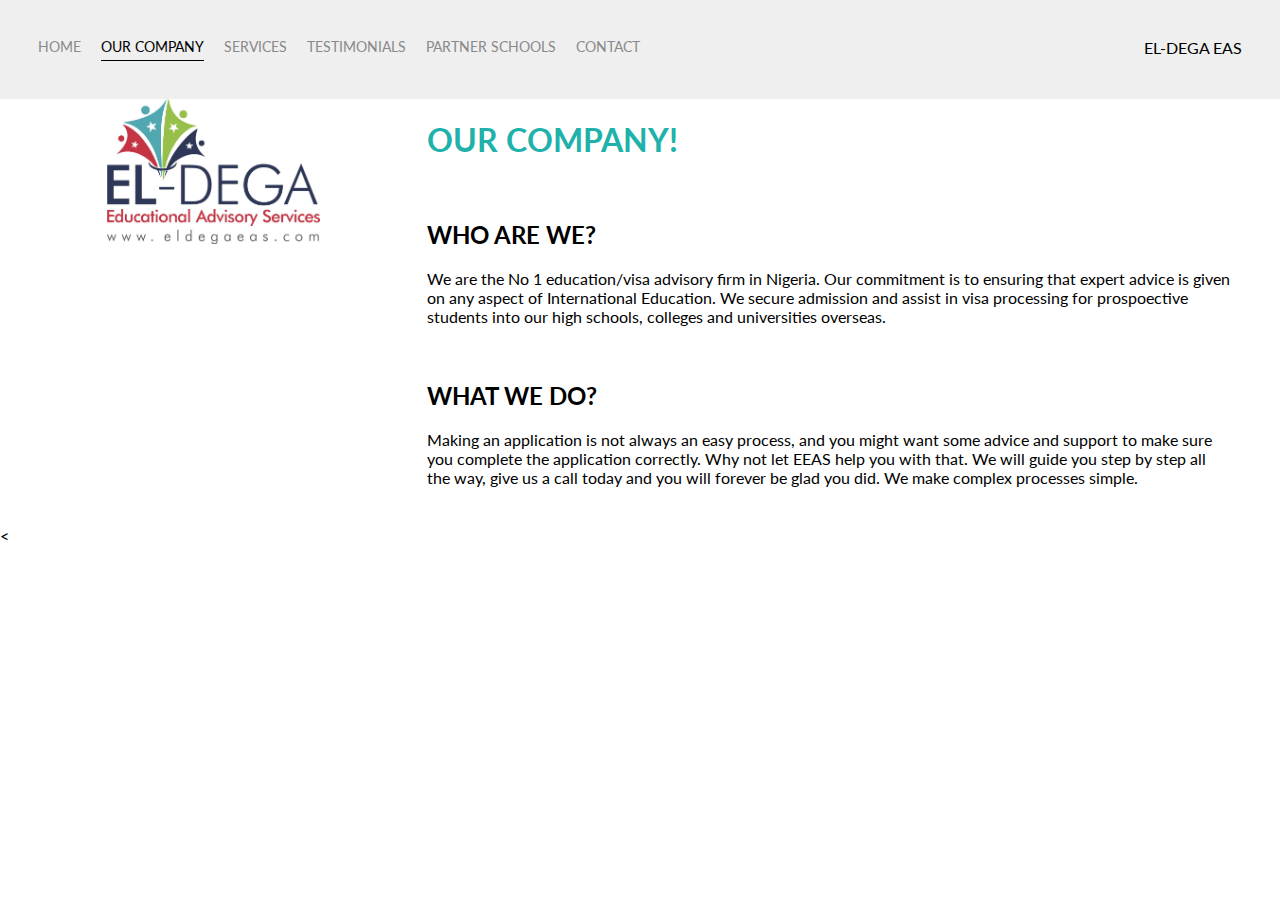
<file: about.html>
<!DOCTYPE html>
<html>
<head>
  <title>Our Company</title>
    <link href="https://fonts.googleapis.com/css?family=Lato&display=swap" rel="stylesheet">
  <link rel="stylesheet" type="text/css" href="style.css">
   <link rel="apple-touch-icon" sizes="180x180" href="./static/assets/apple-icon-180x180.png">
  <link href="./images/logo.jpg" rel="icon">
</head>
<body>
  <div class="container">
      <div class="nav-wrapper">

        <div class="left-side">

            <div class="nav-link-wrapper">
              <a href="index.html">Home</a>
              </div>

            <div class="nav-link-wrapper active-nav-link">
              <a href="about.html">Our Company</a>
             </div>

              <div class="nav-link-wrapper ">
              <a href="services.html">Services</a>
             </div>
             <div class="nav-link-wrapper">
              <a href="testimonial.html">TESTIMONIALS</a>
             </div>

              <div class="nav-link-wrapper ">
              <a href="partners.html">PARTNER SCHOOLS</a>
             </div>
             <div class="nav-link-wrapper ">
              <a href="contact.html">CONTACT</a>
             </div>

        </div>

          <div class = "right-side">
              <div class="brand">
                 <div>EL-DEGA EAS</div>
            </div>

        </div>


    </div>

    <div class="content-wrapper">
        <div class= "two-column-wrapper">
          <div class="profile-image-wrapper">
            <img src="images/logo.jpg">

        </div> 
        <div class="profile-content-wrapper">
            
            <h1>
              OUR COMPANY!
            </h1><br>
            <H2>WHO ARE WE?</H2>
            <p>We are the No 1 education/visa advisory firm in Nigeria. Our commitment is to ensuring that expert advice is given on any aspect of International Education. We secure admission and assist in visa processing for prospoective students into our high schools, colleges and universities overseas.</p><br>

            <h2>WHAT WE DO?</h2>

            <p>Making an application is not always an easy process, and you might want some advice and support to make sure you complete the application correctly.
              Why not let EEAS help you with that. We will guide you step by step all the way, give us a call today and you will forever be glad you did.

              We make complex processes simple. </p>

        </div>

    </div>


 </div>

</body>
<
</html>
</file>
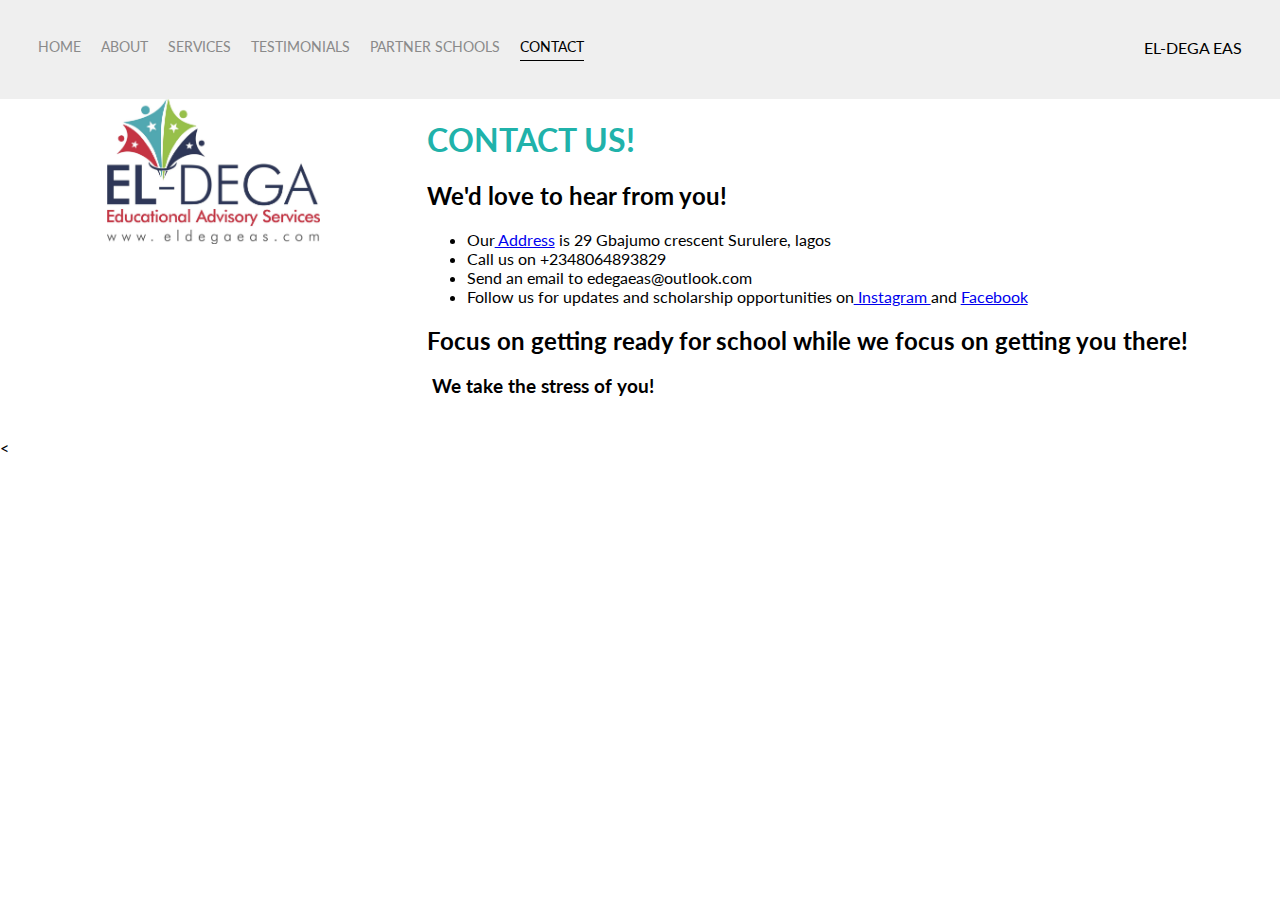
<file: contact.html>
<!DOCTYPE html>
<html>
<head>
  <title>Portfolio</title>
    <link href="https://fonts.googleapis.com/css?family=Lato&display=swap" rel="stylesheet">
  <link rel="stylesheet" type="text/css" href="style.css">
   <link rel="apple-touch-icon" sizes="180x180" href="./static/assets/apple-icon-180x180.png">
  <link href="./images/logo.jpg" rel="icon">
</head>
<body>
  <div class="container">
      <div class="nav-wrapper">

        <div class="left-side">

            <div class="nav-link-wrapper">
              <a href="index.html">Home</a>
              </div>

            <div class="nav-link-wrapper">
              <a href="about.html">About</a>
             </div>
             <div class="nav-link-wrapper ">
              <a href="services.html">Services</a>
             </div>
             <div class="nav-link-wrapper ">
              <a href="testimonial.html">TESTIMONIALS</a>
             </div>

             <div class="nav-link-wrapper ">
              <a href="partners.html">PARTNER SCHOOLS</a>
             </div>
             <div class="nav-link-wrapper active-nav-link">
              <a href="contact.html">CONTACT</a>
             </div>

        </div>

          <div class = "right-side">
              <div class="brand">
                 <div>EL-DEGA EAS</div>
            </div>

        </div>


    </div>

    <div class="content-wrapper">
        <div class= "two-column-wrapper">
          <div class="profile-image-wrapper">
            <img src="images/logo.jpg">
        </div> 
        <div class="profile-content-wrapper">
            
            <h1>
              CONTACT US!
            </h1>
            

          <H2>We'd love to hear from you! </H2>
            <ul>
            <li> Our<a href="https://www.google.com/search?sxsrf=ACYBGNSDv3vfqpXseNmMyMBUy4F65nL28Q:1568121463671&q=el-dega+education+advisory+service+lagos+address&stick=H4sIAAAAAAAAAOPgE-LVT9c3NMwwqTQtLMku15LNTrbSz8lPTizJzM-DM6wSU1KKUouLF7EapObopqSmJyqkppRC5BQSU8oyi_OLKhWKU4vKMpNTFXIS0_OLFaBaAECUnL5jAAAA&ludocid=2002333168112803119&sa=X&ved=2ahUKEwj-5bnWq8bkAhWUfMAKHUWfDBYQ6BMwGXoECA4QAw&sxsrf=ACYBGNSDv3vfqpXseNmMyMBUy4F65nL28Q:1568121463671&biw=1517&bih=730"> Address</a> is 29 Gbajumo crescent Surulere, lagos</li>
            <li>Call us on +2348064893829</li>
            <li>Send an email to edegaeas@outlook.com </li>
             <li>Follow us for updates and scholarship opportunities on<a href="https://www.instagram.com/eldegaeas/">  Instagram </a>and <a href="https://www.facebook.com/eldegaeas/"> Facebook</a></li>
          </ul>
            <H2>Focus on getting ready for school while we focus on getting you there!</H2>
            <h3 style="padding-left: 5px;">We take the stress of you!</h3>
           

        </div>

    </div>


 </div>

</body>
<
</html>
</file>
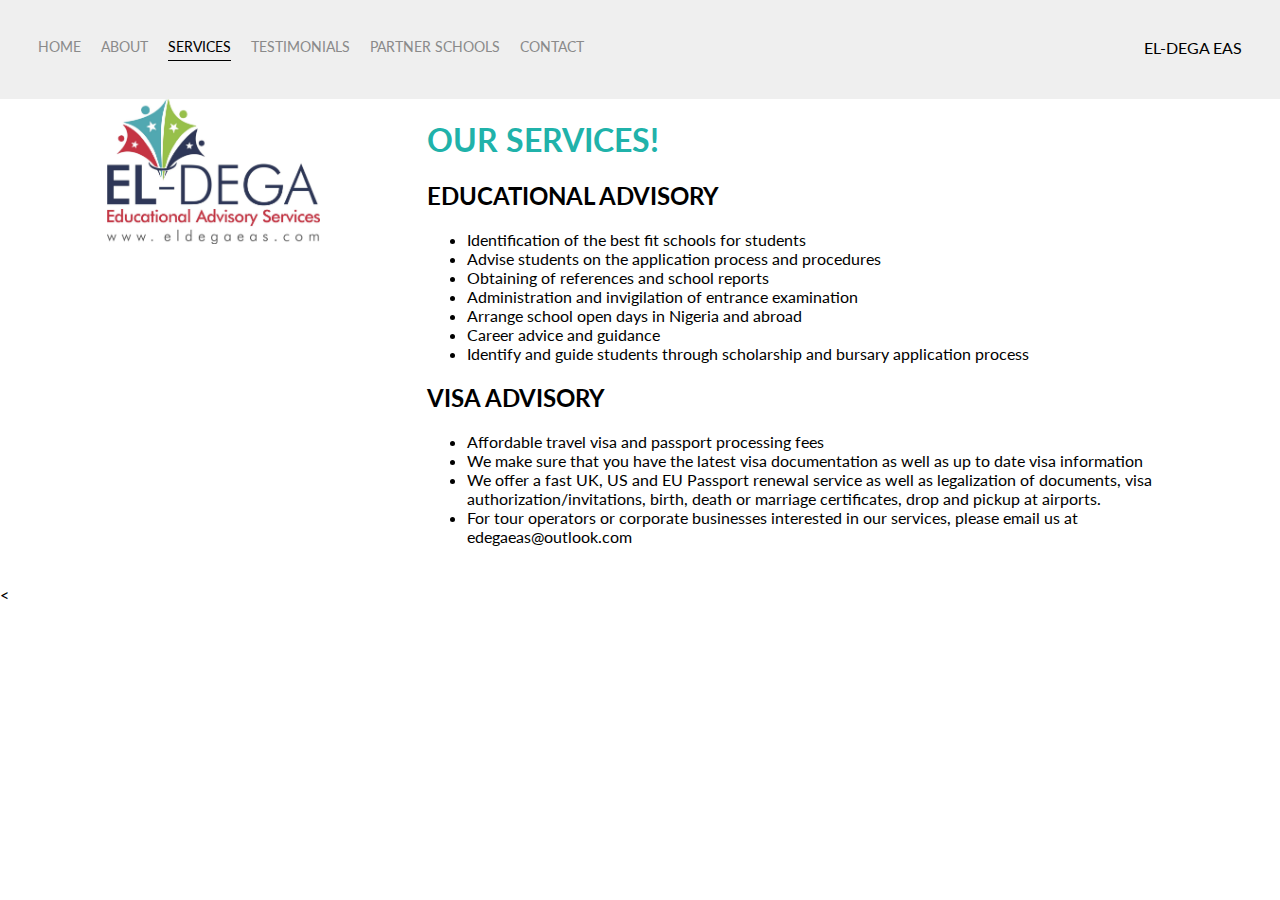
<file: services.html>
<!DOCTYPE html>
<html>
<head>
  <title>Portfolio</title>
    <link href="https://fonts.googleapis.com/css?family=Lato&display=swap" rel="stylesheet">
  <link rel="stylesheet" type="text/css" href="style.css">
   <link rel="apple-touch-icon" sizes="180x180" href="./static/assets/apple-icon-180x180.png">
  <link href="./images/logo.jpg" rel="icon">
</head>
<body>
  <div class="container">
      <div class="nav-wrapper">

        <div class="left-side">

            <div class="nav-link-wrapper">
              <a href="index.html">Home</a>
              </div>

            <div class="nav-link-wrapper ">
              <a href="about.html">About</a>
             </div>
             <div class="nav-link-wrapper active-nav-link">
              <a href="services.html">Services</a>
             </div>
             <div class="nav-link-wrapper ">
              <a href="testimonial.html">TESTIMONIALS</a>
             </div>

              <div class="nav-link-wrapper ">
              <a href="partners.html">PARTNER SCHOOLS</a>
             </div>
             <div class="nav-link-wrapper ">
              <a href="contact.html">CONTACT</a>
             </div>

        </div>

          <div class = "right-side">
              <div class="brand">
                 <div>EL-DEGA EAS</div>
            </div>

        </div>


    </div>

    <div class="content-wrapper">
        <div class= "two-column-wrapper">
          <div class="profile-image-wrapper">
            <img src="images/logo.jpg">
        </div> 
        <div class="profile-content-wrapper">
            
            <h1>
              OUR SERVICES!
            </h1>
            <H2>EDUCATIONAL  ADVISORY </H2>
            <ul>
            <li>Identification of the best fit schools for students</li>
            <li>Advise students on the application process and procedures</li>
            <li>Obtaining of references and school reports</li>
            <li>Administration and invigilation of entrance examination</li>
            <li>Arrange school open days in Nigeria and abroad</li>
            <li>Career advice and guidance</li>
            <li>Identify and guide students through scholarship and bursary application process</li>
            </ul>

          <H2>VISA  ADVISORY </H2>
            <ul>
            <li>Affordable travel visa and passport processing fees</li>
            <li>We make sure that you have the latest visa documentation as well as up to date visa information</li>
            <li>We offer a fast UK, US and EU Passport renewal service as well as legalization of documents, visa authorization/invitations, birth, death or marriage certificates, drop and pickup at airports.</li>
            <li>For tour operators or corporate businesses interested in our services, please email us at edegaeas@outlook.com</li>
            </ul>

        </div>

    </div>


 </div>

</body>
<
</html>
</file>
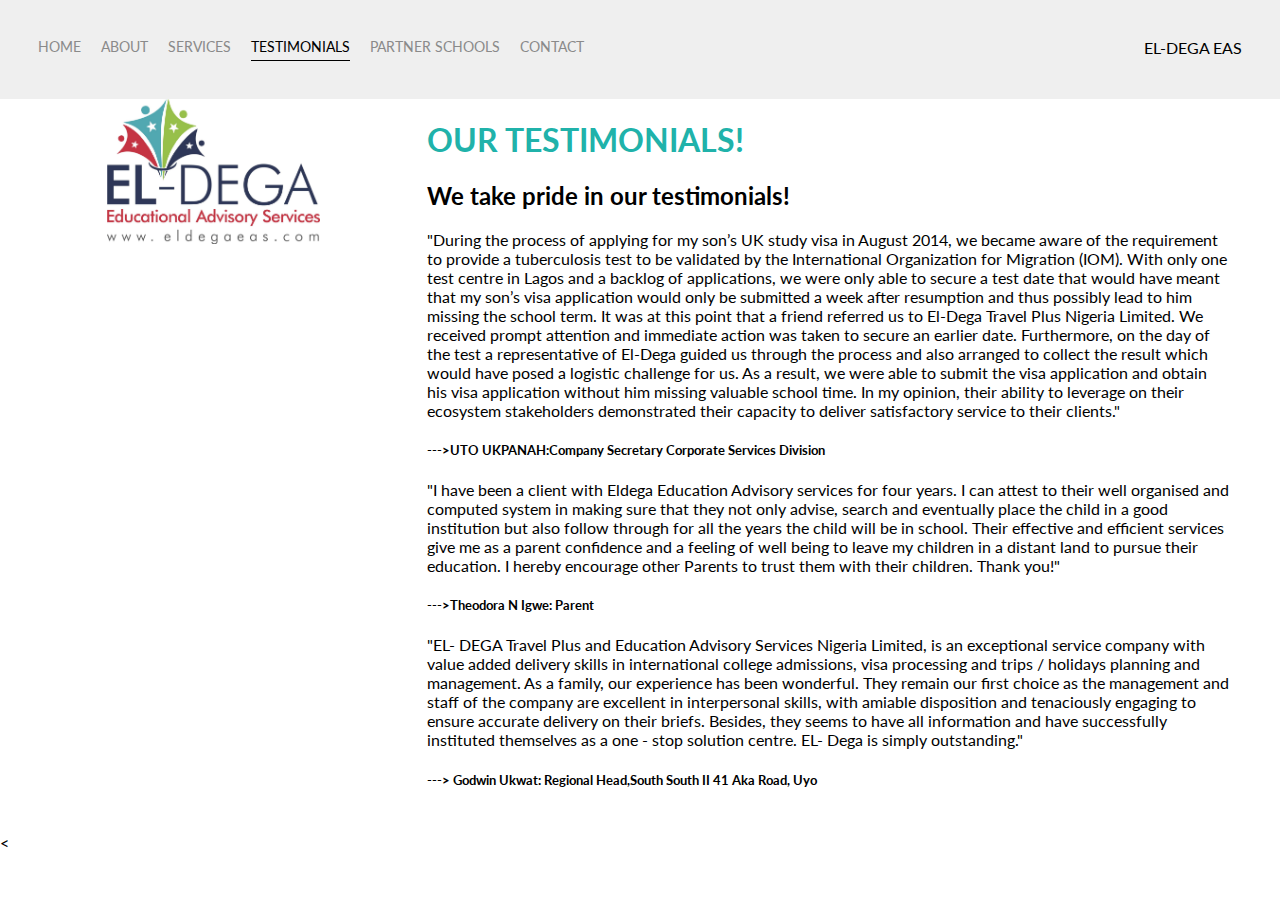
<file: testimonial.html>
<!DOCTYPE html>
<html>
<head>
  <title>Portfolio</title>
    <link href="https://fonts.googleapis.com/css?family=Lato&display=swap" rel="stylesheet">
  <link rel="stylesheet" type="text/css" href="style.css">
   <link rel="apple-touch-icon" sizes="180x180" href="./static/assets/apple-icon-180x180.png">
  <link href="./images/logo.jpg" rel="icon">
</head>
<body>
  <div class="container">
      <div class="nav-wrapper">

        <div class="left-side">

            <div class="nav-link-wrapper">
              <a href="index.html">Home</a>
              </div>

            <div class="nav-link-wrapper ">
              <a href="about.html">About</a>
             </div>
             <div class="nav-link-wrapper ">
              <a href="services.html">Services</a>
             </div>
             <div class="nav-link-wrapper active-nav-link">
              <a href="testimonial.html">TESTIMONIALS</a>
             </div>

             <div class="nav-link-wrapper ">
              <a href="partners.html">PARTNER SCHOOLS</a>
             </div>
             <div class="nav-link-wrapper ">
              <a href="contact.html">CONTACT</a>
             </div>

        </div>

          <div class = "right-side">
              <div class="brand">
                 <div>EL-DEGA EAS</div>
            </div>

        </div>


    </div>

    <div class="content-wrapper">
        <div class= "two-column-wrapper">
          <div class="profile-image-wrapper">
            <img src="images/logo.jpg">
        </div> 
        <div class="profile-content-wrapper">
            
            <h1>
              OUR TESTIMONIALS!
            </h1>
            

          <H2>We take pride in our testimonials! </H2>
           <P>
             "During the process of applying for my son’s UK study visa in August 2014, we became aware of the requirement to provide a tuberculosis test to be validated by the International Organization for Migration (IOM). With only one test centre in Lagos and a backlog of applications, we were only able to secure a test date that would have meant that my son’s visa application would only be submitted a week after resumption and thus possibly lead to him missing the school term. It was at this point that a friend referred us to El-Dega Travel Plus Nigeria Limited. We received prompt attention and immediate action was taken to secure an earlier date. Furthermore, on the day of the test a representative of El-Dega guided us through the process and also arranged to collect the result which would have posed a logistic challenge for us. As a result, we were able to submit the visa application and obtain his visa application without him missing valuable school time. In my opinion, their ability to leverage on their ecosystem stakeholders demonstrated their capacity to deliver satisfactory service to their clients." 

             <h5>--->UTO UKPANAH:Company Secretary Corporate Services Division</h5>
             
           </P>

           <p>
             
             "I have been a client with Eldega Education Advisory services for four years. I can attest to their well organised and computed system in making sure that they not only advise, search and eventually place the child in a good institution but also follow through for all the years the child will be in school. Their effective and efficient services give me as a parent confidence and a feeling of well being to leave my children in a distant land to pursue their education. I hereby encourage other Parents to trust them with their children. Thank you!"

             <h5>--->Theodora N Igwe: Parent</h5>

           </p>

           <p>
             
              "EL- DEGA Travel Plus and Education Advisory Services Nigeria Limited, is an exceptional service company with value added delivery skills in international college admissions, visa processing and trips / holidays planning and management. As a family, our experience has been wonderful. They remain our first choice as the management and staff of the company are excellent in interpersonal skills, with amiable disposition and tenaciously engaging to ensure accurate delivery on their briefs. Besides, they seems to have all information and have successfully instituted themselves as a one - stop solution centre. EL- Dega is simply outstanding."
              <h5>---> Godwin Ukwat: Regional Head,South South II 41 Aka Road, Uyo
              </h5>

           </p>
           
           

        </div>

    </div>


 </div>

</body>
<
</html>
</file>
<file: style.css>
/*master styles*/

body{
	font-family: "Lato", sans-serif;
	margin:0px;


}


.container{
	display: grid;
	grid-template-columns: 1fr;

}

/*nav styles*/

.nav-wrapper{
	display: flex;
	justify-content: space-between;
	padding:38px;
	background: #efefef;
}

.left-side{
	display: flex;	
}


.nav-wrapper >.left-side > div{
	margin-right: 20px;
	font-size: 0.9em;
	text-transform: uppercase;
	
}
.nav-link-wrapper{
	height:22px;
	border-bottom: 1px solid transparent;
	transition: border-bottom 0.5s;
}

.nav-link-wrapper a{
	color: #8a8a8a;
	text-decoration: none;
	transition: color 0.5s;
}

.nav-link-wrapper:hover{
	border-bottom: 1px solid black;
}

.nav-link-wrapper a:hover{
	color: black;
}

.active-nav-link{
	border-bottom: 1px solid black;
}

.active-nav-link a{
	color: black !important;
}

/*portfolio styles*/
.portfolio-items-wrapper{
	display: grid;
	grid-template-columns: 1fr 1fr 1fr 1fr;

}

.portfolio-item-wrapper{
	position: relative;
}

.portfolio-img-background{
	height: 350px;
	width:100%;
	background-size: cover;
	background-position: center;
	background-repeat: no-repeat;
}

.img-text-wrapper{
	position: absolute;
	top: 0;
	display: flex;
	flex-direction: column;
	justify-content: center;
	align-items: center;
	height: 20%;
	text-align: center;
	padding-left: 100px;
	padding-right: 100px;
}

.logo-wrapper img{

	width: 50%;
	margin-bottom: 20px;
}

.img-text-wrapper.subtitle {
	transition: 1s;
	font-weight:600;
	color: transparent;
	padding-bottom:30px;

}



.img-text-wrapper:hover .subtitle {
	font-weight:600;
	color:lightseagreen;
}

.img-darken{
	transition: 1s;
	filter:brightness(15%);

}

.two-column-wrapper{
	display: grid;
	grid-template-columns: 1fr 2fr;

}

.profile-image-wrapper img{
	width: 50%;
	padding-left: 25%;

}

.profile-content-wrapper{

	
	padding-right: 50px;
	padding-bottom: 23px;

}

.profile-content-wrapper h1{

	color:lightseagreen;
	
}
</file>
